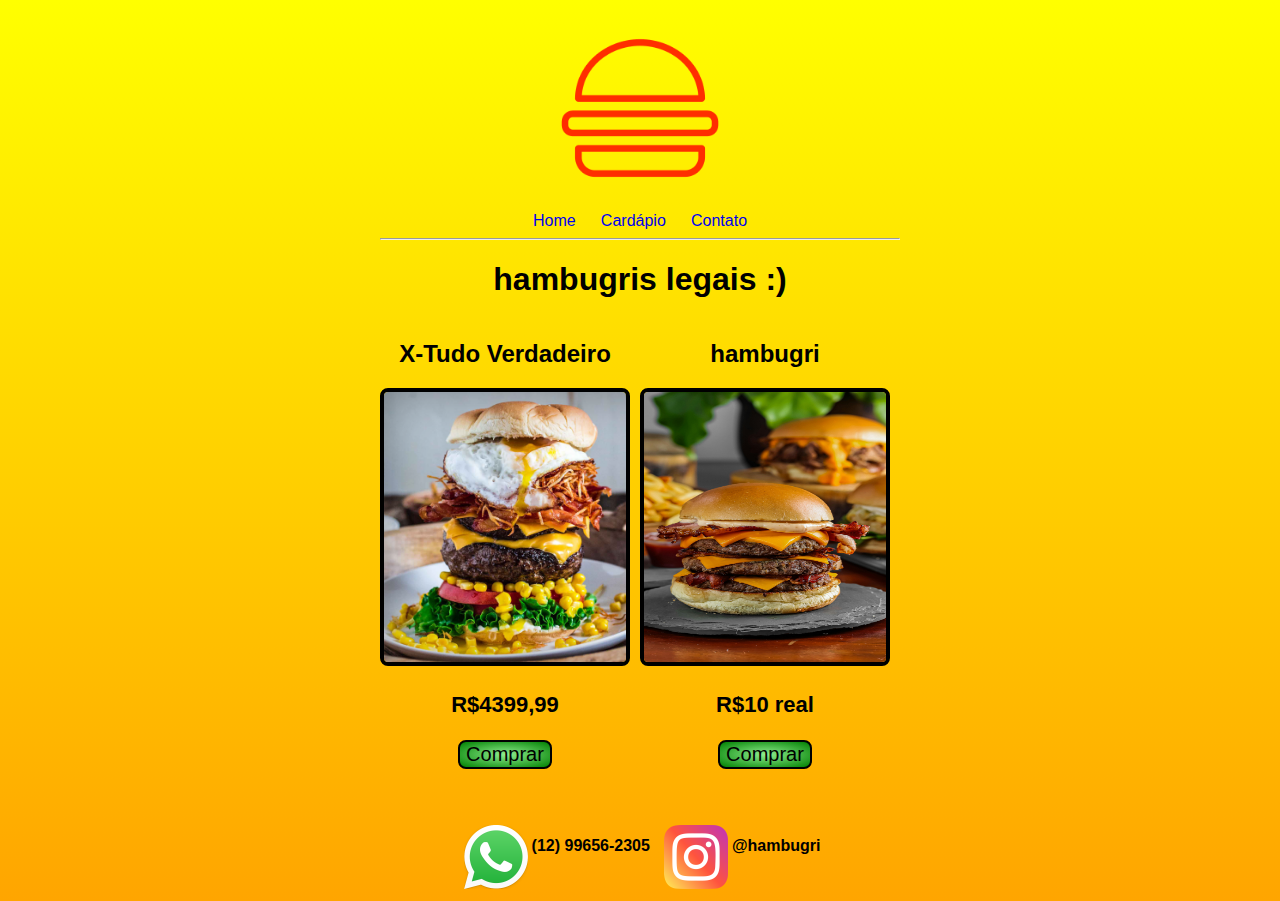
<file: index.html>
<!DOCTYPE HTML>
<html lang="pt-br">
	<head>
		<title>
			hambugris legais :)
		</title>
		<meta charset="UTF-8">
		<meta name="viewport" content="width=device-width, initial-scale=1">
		<link rel="stylesheet" href="assets/css/style.css">
		<link rel="icon" href="assets/imagens/logotipo1.png">
	</head>
	<body>
		<header>
			<img class="logotipo" src="assets/imagens/logotipo1.png" />
			<nav class="topnav">
				<a href="#home">
					Home
				</a>
				<a href="#cardapio">
					Cardápio
				</a>
				<a href="#contato">
					Contato
				</a>
				<hr/>
			</nav>
			<section>
				<h1>
					hambugris legais :)
				</h1>
			</section>
		</header>
		<div id="cardapio">
			<div class="item">
				<h2>
					X-Tudo Verdadeiro
				</h2>
				<img class="imglanche" src="assets/imagens/xtudo real.png"/>
				<p class="preco">
					R$4399,99
				</p>
				<a href="hambugri 1.html">
					<button class="btncomprar">
						Comprar
					</button>
				</a>
			</div>
			<div class="item">
				<h2>
					hambugri
				</h2>
				<img class="imglanche" src="assets/imagens/item1.jpg"/>
				<p class="preco">
					R$10 real
				</p>
				<a href="hambugri 2.html">
					<button class="btncomprar">
						Comprar
					</button>
				</a>
			</div>
		</div>
		<footer id="contato">
			<div class="contatos">
				<a href="#contato">
					<img src="assets/imagens/whatsapp.png"/>
					<p>
						(12) 99656-2305
					</p>
				</a>
			</div>
			<div class="contatos">
				<a target="_blank" href="https://www.instagram.com/cerruti1234/">
					<img src="assets/imagens/instagram.png"/>
					<p>
						@hambugri
					</p>
				</a>
			</div>
		</footer>
	</body>
</html>
</file>
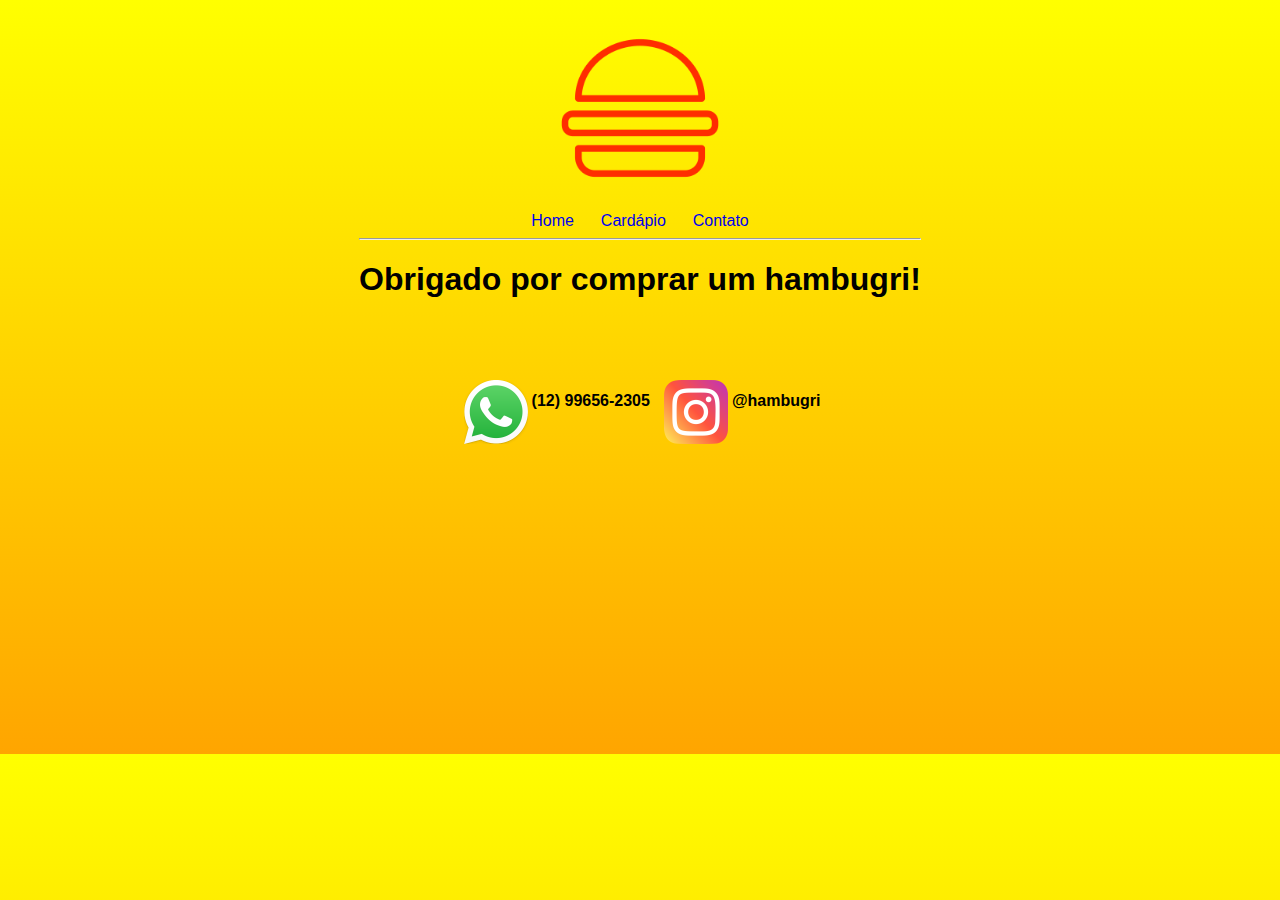
<file: final.html>
<!DOCTYPE HTML>
<html lang="pt-br">
	<head>
		<title>
			Obrigado por comprar!
		</title>
		<meta charset="UTF-8">
		<meta name="viewport" content="width=device-width, initial-scale=1">
		<link rel="stylesheet" href="assets/css/style.css">
		<link rel="icon" href="assets/imagens/logotipo1.png">
	</head>
	<body>
		<header>
			<img class="logotipo" src="assets/imagens/logotipo1.png" />
			<nav class="topnav">
				<a href="index.html#home">
					Home
				</a>
				<a href="index.html#cardapio">
					Cardápio
				</a>
				<a href="#contato">
					Contato
				</a>
				<hr/>
			</nav>
			<section>
				<h1>
					Obrigado por comprar um hambugri!
				</h1>
			</section>
		</header>
		<footer id="contato">
			<div class="contatos">
				<a href="#contato">
					<img src="assets/imagens/whatsapp.png"/>
					<p>
						(12) 99656-2305
					</p>
				</a>
			</div>
			<div class="contatos">
				<a target="_blank" href="https://www.instagram.com/cerruti1234/">
					<img src="assets/imagens/instagram.png"/>
					<p>
						@hambugri
					</p>
				</a>
			</div>
			<br/>
			<br/>
			<br/>
			<br/>
			<br/>
			<br/>
			<br/>
			<br/>
			<br/>
			<br/>
			<br/>
			<br/>
			<br/>
			<br/>
			<br/>
			<br/>
		</footer>
	</body>
</html>
</file>
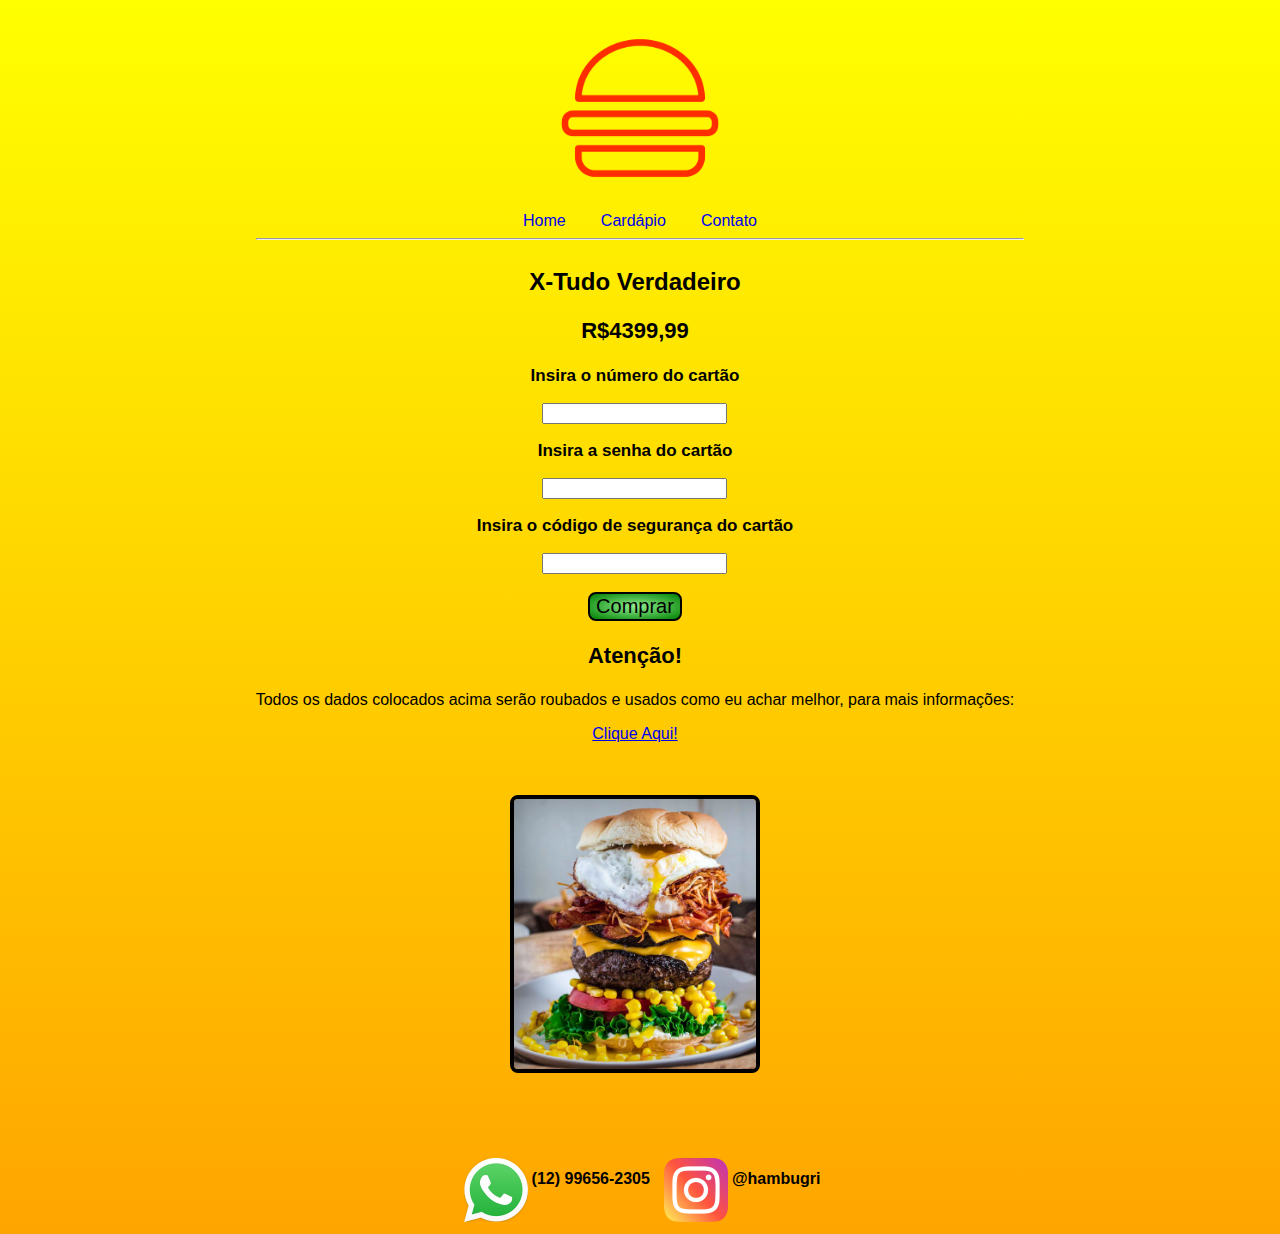
<file: hambugri 1.html>
<!DOCTYPE HTML>
<html lang="pt-br">
	<head>
		<title>
			hambugri 1
		</title>
		<meta charset="UTF-8">
		<meta name="viewport" content="width=device-width, initial-scale=1">
		<link rel="stylesheet" href="assets/css/style hambugri.css">
		<link rel="icon" href="assets/imagens/logotipo1.png">
	</head>
	<body>
		<header>
			<img class="logotipo" src="assets/imagens/logotipo1.png" />
			<nav class="topnav">
				<a href="index.html">
					Home
				</a>
				<a href="index.html#cardapio">
					Cardápio
				</a>
				<a href="#contato">
					Contato
				</a>
				<hr/>
			</nav>
			<section>

			</section>
		</header>
		<div id="cardapio">
			<div class="item">
				<h2>
					X-Tudo Verdadeiro
				</h2>
				<p class="preco">
					R$4399,99
				</p>
				<p class="dados">
					Insira o número do cartão
				</p>
				<input>
					
				</input>
				<p class="dados">
					Insira a senha do cartão
				</p>
				<input>
					
				</input>
				<p class="dados">
					Insira o código de segurança do cartão
				</p>
				<input>
					
				</input>
				<br/>
				<br/>
				<a href="final.html">
					<button class="btncomprar">
						Comprar
					</button>
				</a>
				<br/>
				<p class="preco">
					Atenção!
				</p>
				<p>
					Todos os dados colocados acima serão roubados e usados como eu achar melhor, para mais informações: 
					<a href="roubo de dados.html">
						<p>
							Clique Aqui!
						</p>
					</a>
				</p>
				<br/>
				<br/>
				<img class="imglanche" src="assets/imagens/xtudo real.png"/>
			</div>
		</div>
		<footer id="contato">
			<div class="contatos">
				<a href="#contato">
					<img src="assets/imagens/whatsapp.png"/>
					<p>
						(12) 99656-2305
					</p>
				</a>
			</div>
			<div class="contatos">
				<a target="_blank" href="https://www.instagram.com/cerruti1234/">
					<img src="assets/imagens/instagram.png"/>
					<p>
						@hambugri
					</p>
				</a>
			</div>
		</footer>
	</body>
</html>
</file>
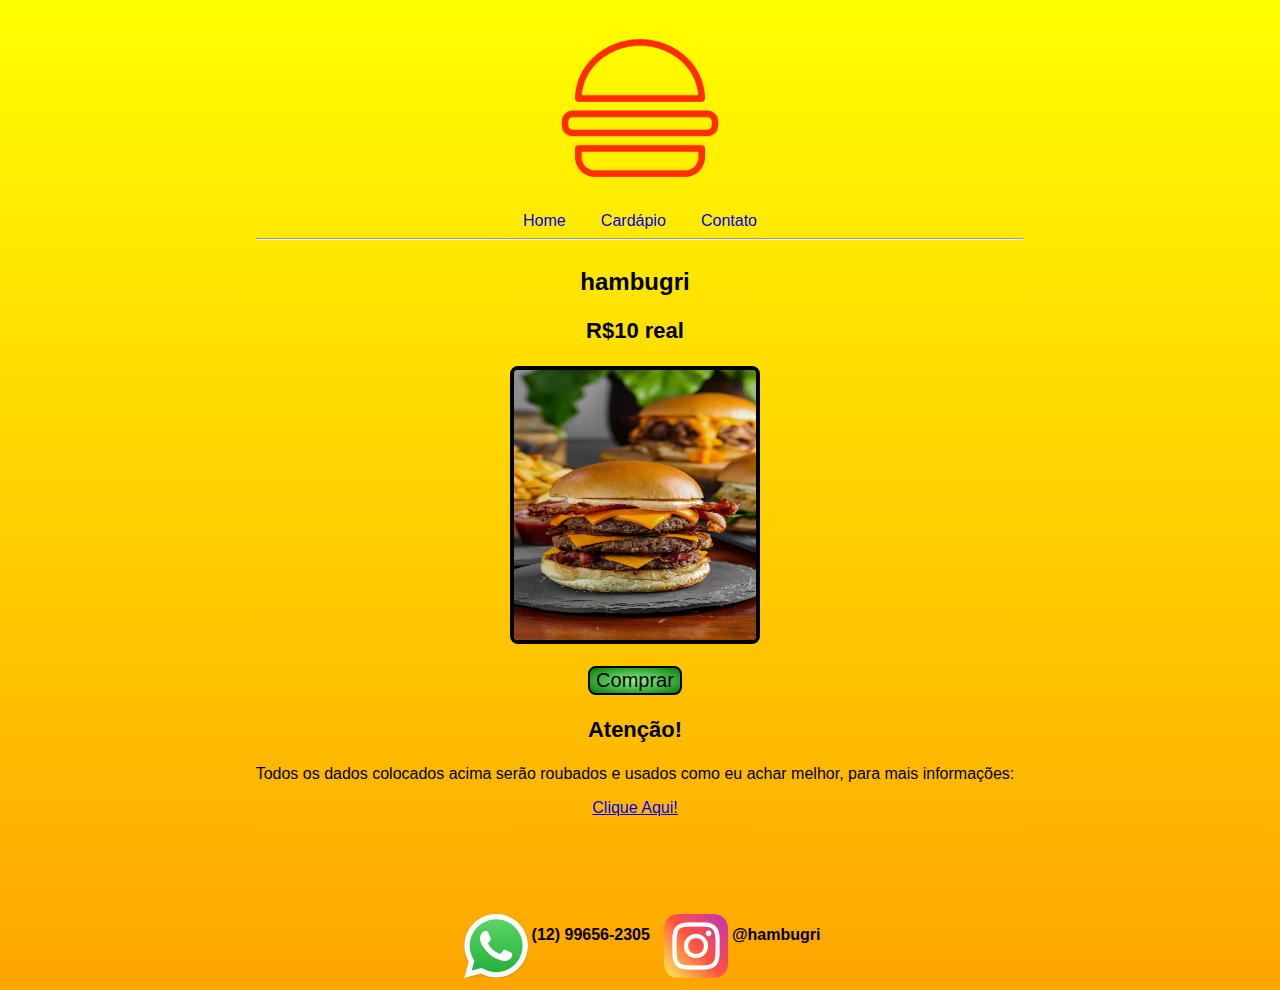
<file: hambugri 2.html>
<!DOCTYPE HTML>
<html lang="pt-br">
	<head>
		<title>
			X-Tudo Verdadeiro
		</title>
		<meta charset="UTF-8">
		<meta name="viewport" content="width=device-width, initial-scale=1">
		<link rel="stylesheet" href="assets/css/style hambugri.css">
		<link rel="icon" href="assets/imagens/logotipo1.png">
	</head>
	<body>
		<header>
			<img class="logotipo" src="assets/imagens/logotipo1.png" />
			<nav class="topnav">
				<a href="index.html">
					Home
				</a>
				<a href="index.html#cardapio">
					Cardápio
				</a>
				<a href="#contato">
					Contato
				</a>
				<hr/>
			</nav>
			<section>

			</section>
		</header>
		<div id="cardapio">
			<div class="item">
				<h2>
					hambugri
				</h2>
				<p class="preco">
					R$10 real
				</p>
				<img class="imglanche" src="assets/imagens/item1.jpg"/>
				<br/>
				<br/>
				<a href="checkout.html">
					<button class="btncomprar">
						Comprar
					</button>
				</a>
				<br/>
				<p class="preco">
					Atenção!
				</p>
				<p>
					Todos os dados colocados acima serão roubados e usados como eu achar melhor, para mais informações: 
					<a href="roubo de dados.html">
						<p>
							Clique Aqui!
						</p>
					</a>
				</p>
			</div>
		</div>
		<footer id="contato">
			<div class="contatos">
				<a href="#contato">
					<img src="assets/imagens/whatsapp.png"/>
					<p>
						(12) 99656-2305
					</p>
				</a>
			</div>
			<div class="contatos">
				<a target="_blank" href="https://www.instagram.com/cerruti1234/">
					<img src="assets/imagens/instagram.png"/>
					<p>
						@hambugri
					</p>
				</a>
			</div>
		</footer>
	</body>
</html>
</file>
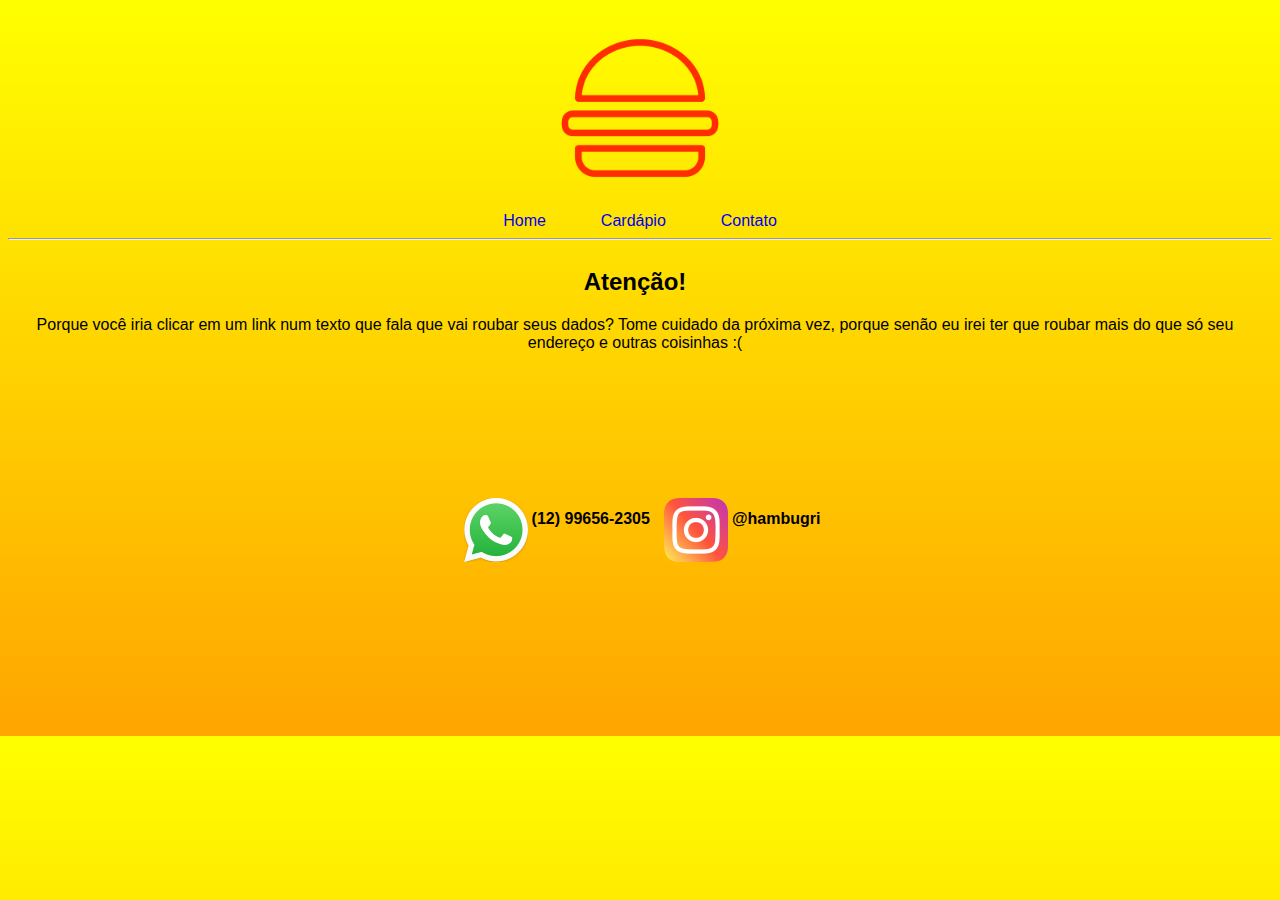
<file: roubo de dados.html>
<!DOCTYPE HTML>
<html lang="pt-br">
	<head>
		<title>
			hambugri 1
		</title>
		<meta charset="UTF-8">
		<meta name="viewport" content="width=device-width, initial-scale=1">
		<link rel="stylesheet" href="assets/css/style hambugri.css">
		<link rel="icon" href="assets/imagens/logotipo1.png">
	</head>
	<body>
		<header>
			<img class="logotipo" src="assets/imagens/logotipo1.png" />
			<nav class="topnav">
				<a href="index.html">
					Home
				</a>
				<a href="index.html#cardapio">
					Cardápio
				</a>
				<a href="#contato">
					Contato
				</a>
				<hr/>
			</nav>
			<section>

			</section>
		</header>
		<div id="cardapio">
			<div class="item">
				<h2>
					Atenção!
				</h2>
				<p>
					Porque você iria clicar em um link num texto que fala que vai roubar seus dados? Tome cuidado da próxima vez, porque senão eu irei ter que roubar mais do que só seu endereço e outras coisinhas :(
				</p>
			</div>
		</div>
		<footer id="contato">
			<div class="contatos">
				<a href="#contato">
					<img src="assets/imagens/whatsapp.png"/>
					<p>
						(12) 99656-2305
					</p>
				</a>
			</div>
			<div class="contatos">
				<a target="_blank" href="https://www.instagram.com/cerruti1234/">
					<img src="assets/imagens/instagram.png"/>
					<p>
						@hambugri
					</p>
				</a>
			</div>
		</footer>
		<br/>
		<br/>
		<br/>
		<br/>
		<br/>
		<br/>
		<br/>
		<br/>
		<br/>
	</body>
</html>
</file>
<file: assets/css/style.css>
*{
	box-sizing: border-box;
}
body{
	display:grid;
	justify-content:center;
	align-items:center;
	background: linear-gradient(yellow,orange);
	font-family: Roboto, Arial;
}
.imglanche{
	width:250px;
	height: 278px;
	border-radius: 8px;
	border: 4px solid black;
}
.logotipo{
	width:200px;
}
header{
	text-align:center;
}
.topnav a{
	margin:2%;
	cursor:pointer;
	text-decoration:none;
}
.topnav a:hover{
	color:blue;
	transform:scale(2)
}
#cardapio{
	margin: auto;
	display: inline-grid;
	grid-template-columns: auto auto auto;
	justify-content: center;
	align-items: center;
	gap: 10px;
	width: 100%;
	text-align: center;
}
.btncomprar{
	background: radial-gradient(lightgreen,green);
	border:2px solid black;
	color:black;
	border-radius:8px;
	font-size:20px;
	cursor:pointer;
}

.preco{
	font-size:22px;
	font-weight:bold;
}

#contato{
	margin-top:10%;
	display:inline-grid;
	grid-template-columns:auto auto;
	justify-content:center;
	align-items:center;
	gap:10px;
}

.contatos img{
	width:64px;
	margin:4px;
}

.contatos a{
	display:flex;
	text-decoration:none;
	color:black;
	font-weight:bold;
}

@media only screen and (max-width: 600px)
{
	#cardapio
	{
		margin:auto;
		display:inline-block;
		grid-template-columns:auto;
	}
	#contato
	{
		margin-top:10%;
		display:inline-block;
		grid-template-columns:auto;
	}
}
</file>
<file: assets/css/style hambugri.css>
*{
	box-sizing: border-box;
}
body{
	display:grid;
	justify-content:center;
	align-items:center;
	background: linear-gradient(yellow,orange);
	font-family: Roboto, Arial;
}
.imglanche{
	width:250px;
	height: 278px;
	border-radius: 8px;
	border: 4px solid black;
}
.logotipo{
	width:200px;
}
header{
	text-align:center;
}
.topnav a{
	margin:2%;
	cursor:pointer;
	text-decoration:none;
}
.topnav a:hover{
	color:blue;
	transform:scale(2)
}
#cardapio{
	margin: auto;
	display: inline-grid;
	grid-template-columns: auto auto;
	justify-content: center;
	align-items: center;
	gap: 10px;
	width: 100%;
	text-align: center;
}
.btncomprar{
	background: radial-gradient(lightgreen,green);
	border:2px solid black;
	color:black;
	border-radius:8px;
	font-size:20px;
	cursor:pointer;
}

.preco{
	font-size:22px;
	font-weight:bold;
}

#contato{
	margin-top:10%;
	display:inline-grid;
	grid-template-columns:auto auto;
	justify-content:center;
	align-items:center;
	gap:10px;
}

.contatos img{
	width:64px;
	margin:4px;
}

.contatos a{
	display:flex;
	text-decoration:none;
	color:black;
	font-weight:bold;
}

.dados{
	font-size:17px;
	text-transform:bold;
	color:black;
	font-weight:bold;
}
</file>
